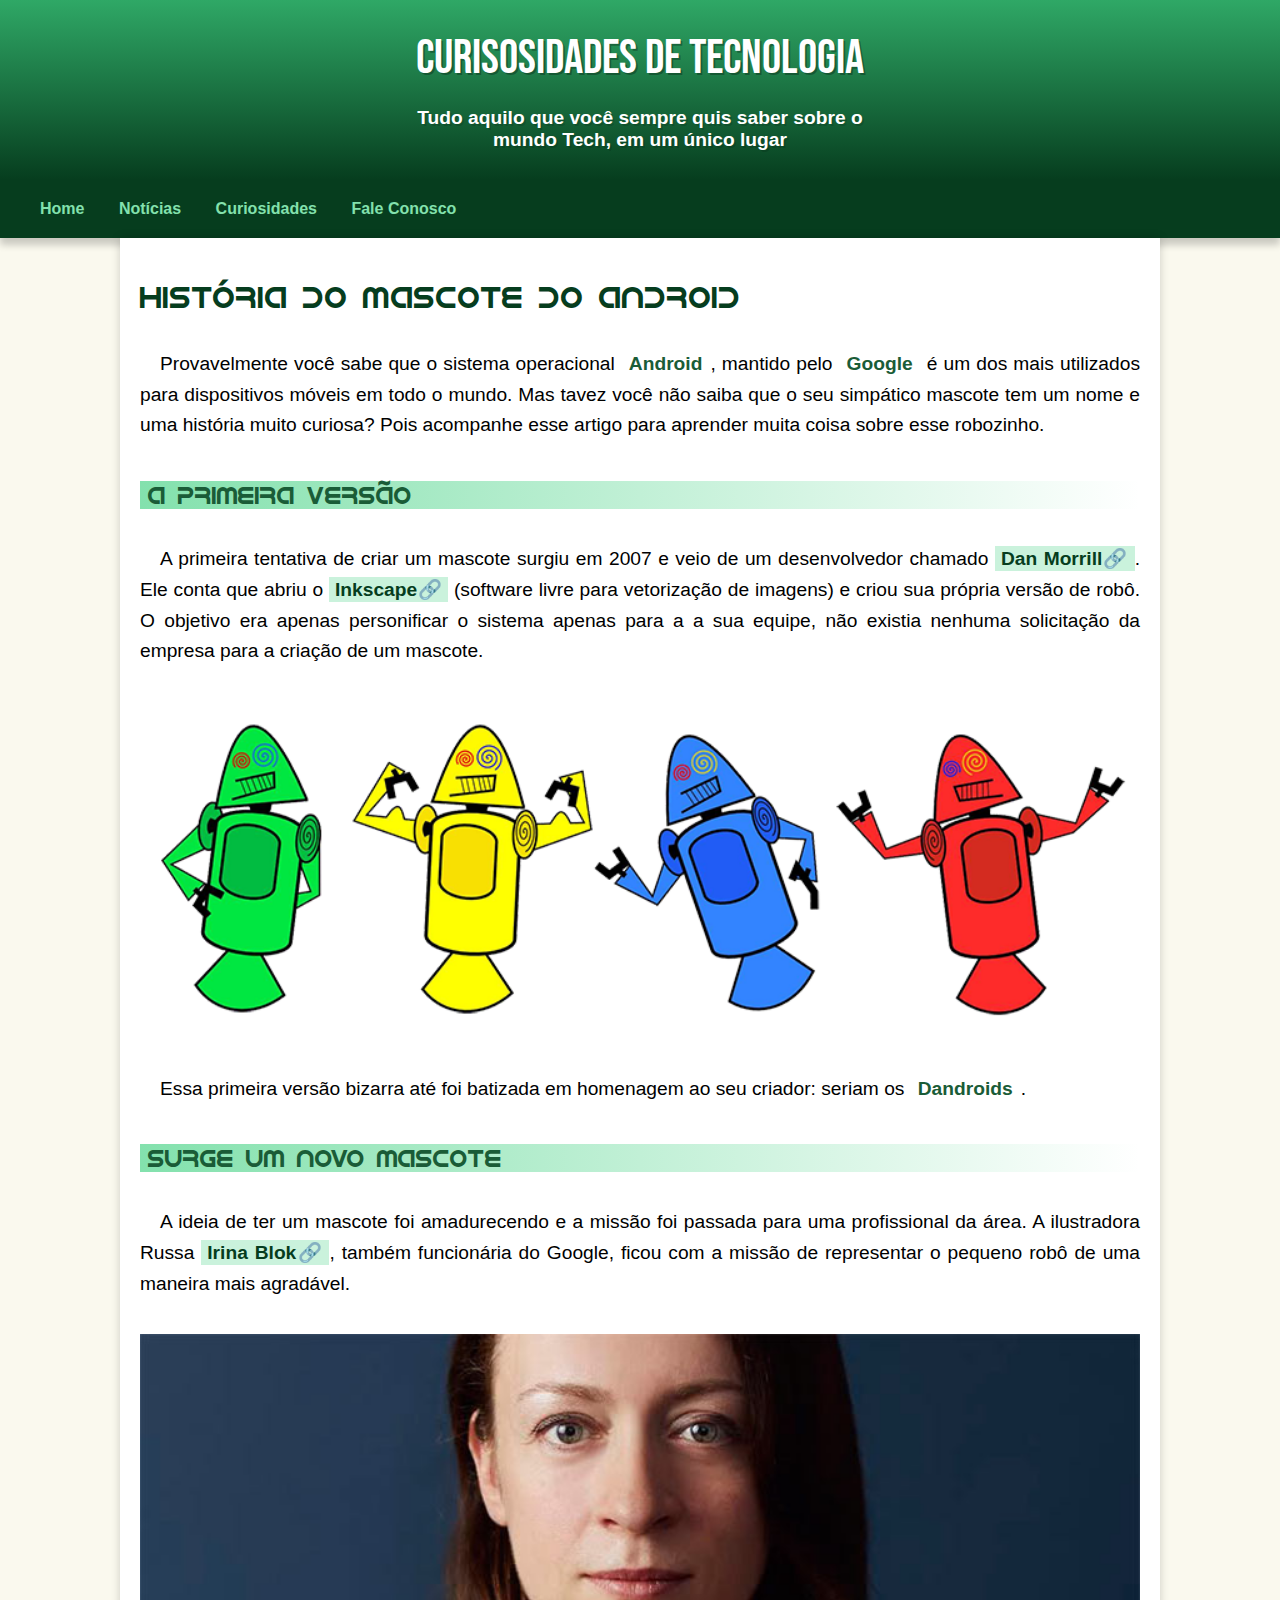
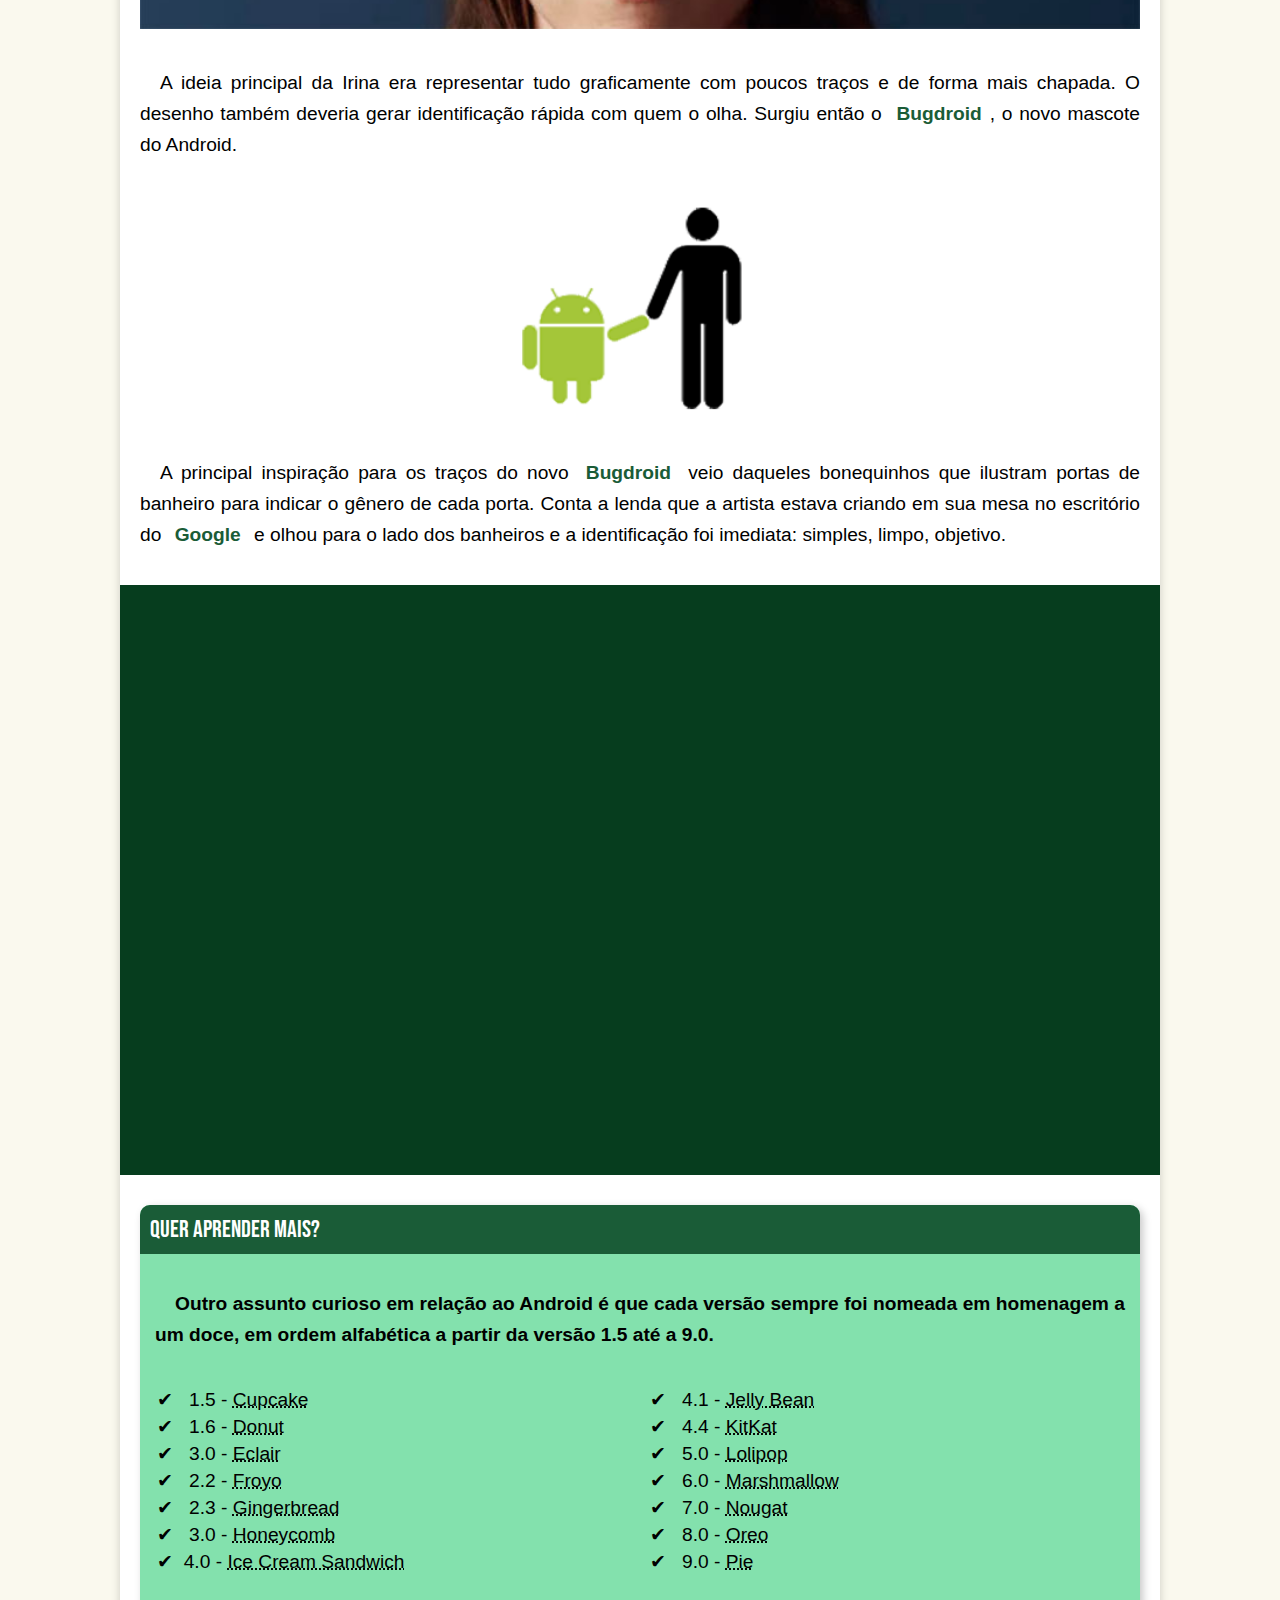
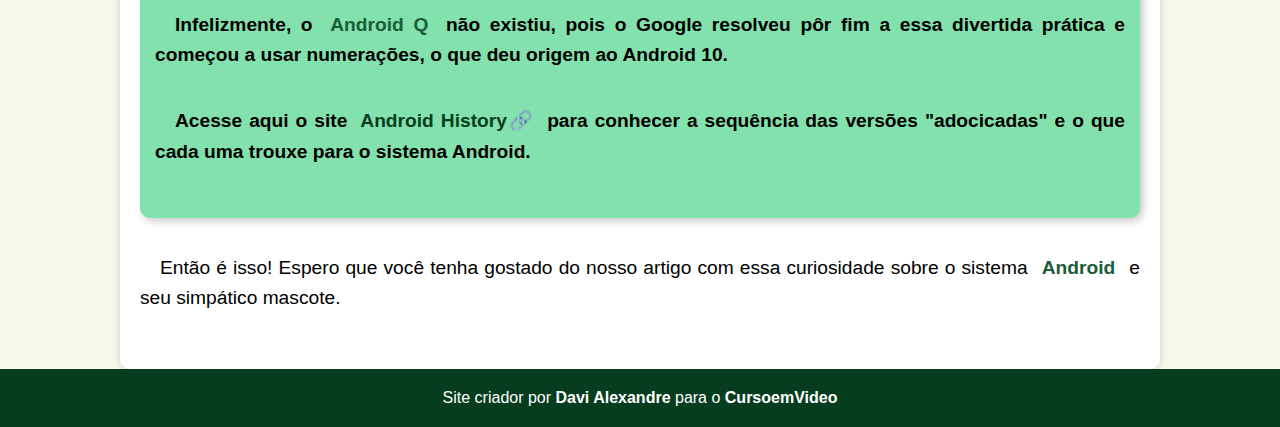
<file: android.html>
<!DOCTYPE html>
<html lang="pt-br">
    <head>
        <meta charset="UTF-8">
        <meta http-equiv="X-UA-Compatible" content="IE=edge">
        <meta name="viewport" content="width=device-width, initial-scale=1.0">
        <title>Como surgiu o mascote do Android?</title>
        <link rel="shortcut icon" href="/imagens/favicon.ico" type="image/x-icon">
        <link rel="stylesheet" href="estilo/style.css">
    </head>
    <body>
        <header>
            <h1>Curisosidades de Tecnologia</h1>
            <p>Tudo aquilo que você sempre quis saber sobre o mundo Tech, em um único lugar</p>
        </header>
        <nav>
            <a href="#">Home </a>
            <a href="#">Notícias</a>
            <a href="#">Curiosidades</a>
            <a href="#">Fale Conosco</a>
        </nav>
        <main>
            <article>
                <h1>História do Mascote do Android</h1>

                <p>Provavelmente você sabe que o sistema operacional <strong>Android</strong>, mantido pelo <strong>Google</strong> é um dos mais utilizados para dispositivos móveis em todo o mundo. Mas tavez você não saiba que o seu simpático mascote tem um nome e uma história muito curiosa? Pois acompanhe esse artigo para aprender muita coisa sobre esse robozinho.</p>

                <h2>A primeira versão</h2>

                <p>A primeira tentativa de criar um mascote surgiu em 2007 e veio de um desenvolvedor chamado <a href="https://androidcommunity.com/dan-morrill-shows-us-the-android-mascot-that-almost-was-20130103/" target="_blank" class="externo">Dan Morrill</a>. Ele conta que abriu o <a href="https://inkscape.org/pt-br/" target="_blank"class="externo">Inkscape</a> (software livre para vetorização de imagens) e criou sua própria versão de robô. O objetivo era apenas personificar o sistema apenas para a a sua equipe, não existia nenhuma solicitação da empresa para a criação de um mascote.</p>

                <picture>
                    <source media="(max-width: 670px )" srcset="imagens/dan-droids-pq.png">
                    <img src="imagens/dan-droids.png" alt="Primeiro mascote de Android">
                </picture>

                <p>Essa primeira versão bizarra até foi batizada em homenagem ao seu criador: seriam os <strong>Dandroids</strong>.</p>

                <h2>Surge um novo mascote</h2>

                <p>A ideia de ter um mascote foi amadurecendo e a missão foi passada para uma profissional da área. A ilustradora Russa <a href="https://www.irinablok.com/" target="_blank" class="externo">Irina Blok</a>, também funcionária do Google, ficou com a missão de representar o pequeno robô de uma maneira mais agradável.</p>

                <picture>
                    <source media="(max-width: 670px)" srcset="">
                    <img src="imagens/irina-blok.jpg" alt="Irina Blok Criadora do Android">
                </picture>

                <p>A ideia principal da Irina era representar tudo graficamente com poucos traços e de forma mais chapada. O desenho também deveria gerar identificação rápida com quem o olha. Surgiu então o <strong>Bugdroid</strong>, o novo mascote do Android.</p>

                <img src="imagens/bugdroid.png" class="pequeno" alt="Bugdroid">

                <p>A principal inspiração para os traços do novo <strong>Bugdroid</strong> veio daqueles bonequinhos que ilustram portas de banheiro para indicar o gênero de cada porta. Conta a lenda que a artista estava criando em sua mesa no escritório do <strong>Google</strong> e olhou para o lado dos banheiros e a identificação foi imediata: simples, limpo, objetivo.</p>

                <div class="video"><iframe width="560" height="315" src="https://www.youtube.com/embed/l2UDgpLz20M" title="YouTube video player" frameborder="0" allow="accelerometer; autoplay; clipboard-write; encrypted-media; gyroscope; picture-in-picture" allowfullscreen></iframe></div>
                
                <aside>
                    <h3>Quer aprender mais?</h3>

                    <p>Outro assunto curioso em relação ao Android é que cada versão sempre foi nomeada em homenagem a um doce, em ordem alfabética a partir da versão 1.5 até a 9.0.</p>

                    <ul>
                        <li>
                            1.5 - <abbr title="Bolo de Copo">Cupcake</abbr>
                        </li>
                        <li>
                            1.6 - <abbr title="Rosquinha">Donut</abbr>
                        </li>
                        <li>
                            3.0 - <abbr title="Bomba">Eclair</abbr>
                        </li>
                        <li>
                            2.2 - <abbr title="Iogurte Congelado">Froyo</abbr>
                        </li>
                        <li>
                            2.3 - <abbr title="Biscoito de Gengibre">Gingerbread</abbr>
                        </li>
                        <li>
                            3.0 - <abbr title="Favo de Mel">Honeycomb</abbr>
                        </li>
                        <li>4.0 - <abbr title="Saunduíche de Sorvete">Ice Cream Sandwich</abbr>
                        </li>
                        <li>
                            4.1 - <abbr title="Jujuba">Jelly Bean</abbr>
                        </li>
                        <li>
                            4.4 - <abbr title="KitKat">KitKat</abbr>
                        </li>
                        <li>
                            5.0 - <abbr title="Pirulito">Lolipop</abbr>
                        </li>
                        <li>
                            6.0 - <abbr title="Marshmallow">Marshmallow</abbr>
                        </li>
                        <li>
                            7.0 - <abbr title="Torrone">Nougat</abbr>
                        </li>
                        <li>
                            8.0 - <abbr title="Oreo">Oreo</abbr>
                        </li>
                        <li>
                            9.0 - <abbr title="Torta">Pie</abbr>
                        </li>
                    </ul>

                    <p>Infelizmente, o <strong>Android Q</strong> não existiu, pois o Google resolveu pôr fim a essa divertida prática e começou a usar numerações, o que deu origem ao Android 10.</p>

                    <p>Acesse aqui o site <a href="https://www.android.com/intl/en_uk/" target="_blank" class="externo">Android History</a> para conhecer a sequência das versões "adocicadas" e o que cada uma trouxe para o sistema Android.</p>
                </aside>

                    <p>Então é isso! Espero que você tenha gostado do nosso artigo com essa curiosidade sobre o sistema <strong>Android</strong> e seu simpático mascote.</p>
            </article>
        </main>
        <footer>
            <p>Site criador por <a href="https://gustavoguanabara.github.io/" >Davi Alexandre</a> para o <a href="https://www.youtube.com/c/CursoemV%C3%ADdeo">CursoemVideo</a></p>
        </footer>
    </body>
</html>
</file>
<file: estilo/style.css>
@charset "UTF-8";

@import url('https://fonts.googleapis.com/css2?family=Bebas+Neue&display=swap');

@font-face{
    font-family: 'Android';
    src: url('../fontes/idroid.otf') format('opentype');
    font-weight: normal;
}

:root{
    --cor0: #c5ebd6;
    --cor1: #83e1ad;
    --cor2: #3ddc84;
    --cor3: #2fa866;
    --cor4: #1a5c37;
    --cor5: #063d1e;

    --font-padrao: Arial, Verdana, Helvetica, sans-serif;
    --font-destaque:'Bebas Neue', cursive;
    --font-android: 'Android', cursive;
}

* {
    margin: 0px;
    padding: 0px;
}


body{
    background-color: #e3e1a631;
    font-family: var(--font-padrao);
    overflow-x: hidden !important;
}

a.externo::after{
    content: '\1F517';
}

header { 
    background-image: linear-gradient(to bottom, var(--cor3), var(--cor5));
    background-color: var(--cor4);
    min-height: 150px;
    text-align: center;
    padding-top: 30px;
    
}

header > h1{
    color: white;
    font-family: var(--font-destaque);
    font-size: 3em;
    font-weight: normal;
    margin-bottom: 20px;
    text-shadow: 2px 2px 0px rgba(0, 0, 0, 0.288);
}

header > p{
    font-family: var(--font-padrao);
    font-size: 1.2em;
    font-weight: bold;
    color: white;
    max-width: 500px;
    padding-right: 10px;
    padding-left: 10px;
    padding-bottom: 20px;
    margin: auto;
    text-shadow: 2px 2px 0px rgba(0, 0, 0, 0.150);
}

@media(max-width: 420px){
    header{
        min-height: 125px;
    }
    header > h1{
        margin-bottom: 0px;
    }
    header > p {
        display: none;
    }
}

nav{
    background-color: var(--cor5);
    padding: 20px;
    box-shadow: 0px 7px 7px rgba(0, 0, 0, 0.192);
}



nav li{
    display: inline;
    letter-spacing: 2px;
}

nav a {
    color: var(--cor1);
    padding: 10px;
    border-radius: 5px;
    text-decoration: none;
    font-weight: bold;
    font-family: var(--font-padrao);
    text-transform: capitalize;
    transition-duration: 0.3s;
    padding-left: 20px;
}

@media (max-width: 600px){
    nav{
        padding-top: 0px;
        padding-left: 20px;
        padding-bottom: 20px;
        padding-right: 20px;
    }
    nav a{
        display: block;
    }
}

nav a:hover{
    background-color: var(--cor3);
    color: var(--cor5);
}

main{
    min-width: 300px;
    max-width: 1000px;
    margin: auto;
    margin-bottom: 0px;
    padding: 20px;
    background-color: white;
    box-shadow: 0px 0px 10px rgba(0, 0, 0, 0.185);
    border-radius: 0px 0px 10px 10px;
}

main h1{
    color: var(--cor5);
    font-family: var(--font-android);
    font-weight: normal;
    font-size: 1.9em;
    padding-top: 20px;
    padding-bottom: 0px;
}

main h2{
    font-family: var(--font-android);
    color: var(--cor4);
    font-size: 1.5em;
    font-weight: normal;
    background-image: linear-gradient(to right, var(--cor1), transparent);
    text-indent: 8px;
    margin-top: 40px;
    margin-bottom: 30px;
}

main p{
    margin: 35px 0px;
    text-align: justify;
    text-indent: 20px;
    font-size: 1.2em;
    line-height: 1.6em;

}

main strong{
    color: var(--cor4);
    font-weight: bold;
    padding: 2px 8px;
}

main a{
    text-decoration: none;
    font-weight: bold;
    color: var(--cor5);
    background-color: #83e1ad6e;
    padding: 2px 6px;
}

main a:hover{
    text-decoration: underline;
    color: var(--cor4);
}

main img {
    width: 100%;
}

main img.pequeno{
    max-width: 350px;
    display: block;
    margin: auto;
}

@media (max-width: 420px) {
    main  h1{
        font-size: 1.5em;
    }
}

div.video{
    background-color: var(--cor5);
    margin: 0px -20px 30px -20px;
    padding: 20px;
    padding-bottom: 57%;
    position: relative;
}

div.video > iframe{
    position: absolute;
    top: 5%;
    left: 5%;
    width: 90%;
    height: 90%;
}

aside{
    background-color: var(--cor1);
    padding:15px;
    border-radius: 10px;
    box-shadow: 3px 3px 8px rgba(0, 0, 0, 0.220);
}

aside > h3 {
    background-color: var(--cor4);
    color: white;
    font-family: var(--font-destaque);
    font-size: 1.5em;
    font-weight: normal;
    padding: 10px;
    margin: -15px -15px 0px -15px;
    border-radius: 10px 10px 0px 0px ;
}

aside > p {
    font-weight: bold;
}

aside > ul{
    list-style-type: '\2714\00A0\00A0';
    list-style-position: inside;
    columns: 2;
}

aside ul > li{
    font-size: 1.2em;
    padding: 2px;
}

@media (max-width: 560px){
    aside > ul {
        columns: 1;
    }
    aside > ul > li > abbr{
        text-decoration: none;
    }
}

footer{
    background-color: var(--cor5);
    color: white;
    text-align: center;
    font-size: 1em;
    padding: 20px;
}

footer a{
    color: white;
    font-weight: bolder;
    text-decoration: none;

}

footer a:hover{
    text-decoration: underline;
    color: var(--cor1);
    height: 100px;
}
</file>
